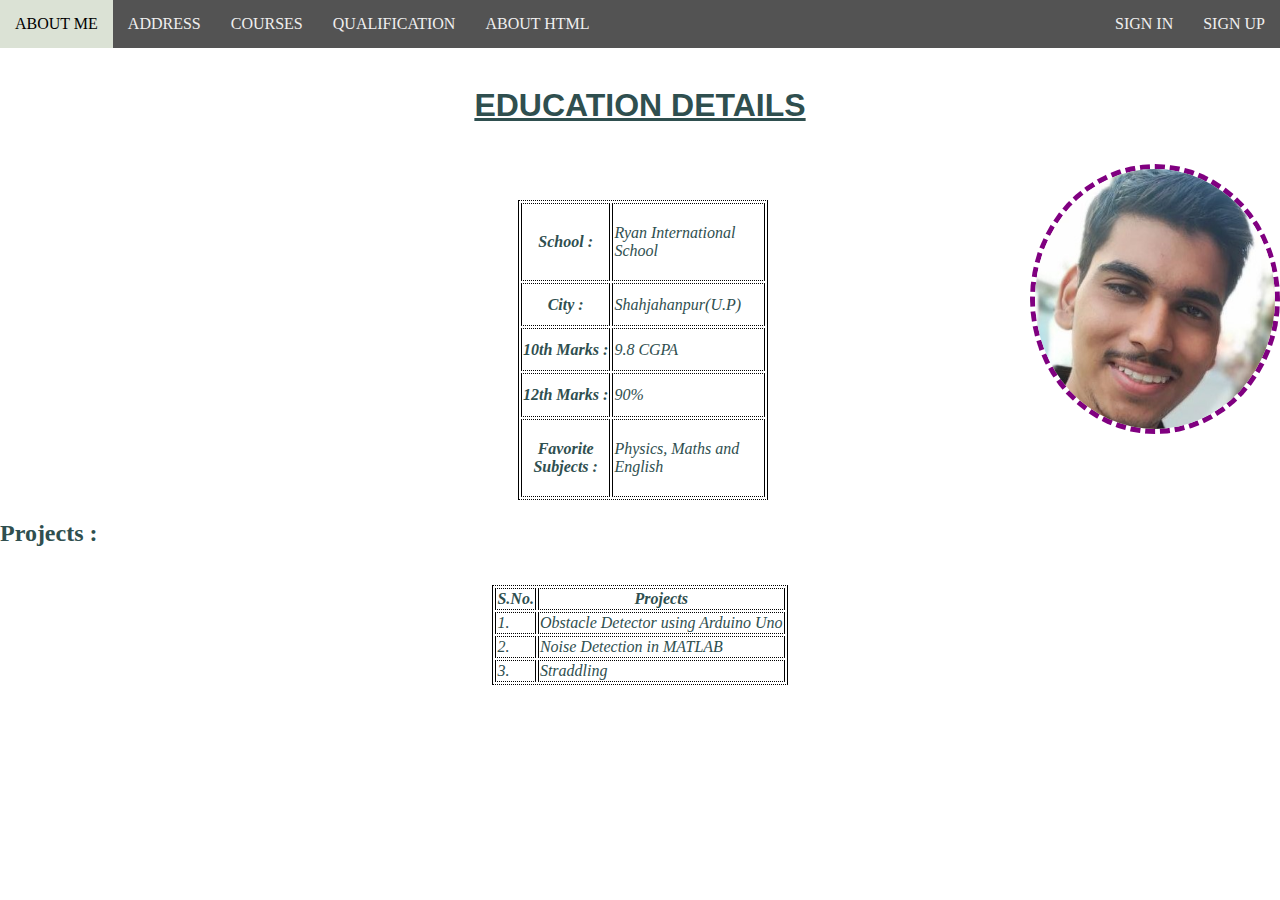
<file: qualification.html>
<!DOCTYPE HTML PUBLIC "-//W3C//DTD HTML 4.01 Transitional//EN">
<html>
    <head><META http-equiv="Content-Type" content="text/html; charset=utf-8">
        <title>Qualification</title>
        <link rel="stylesheet" type="text/css" href="style.css">
    </head>
        <body>

            <nav>
                <ul class="topnav">
                    <!-- <li><a href="#">Home</a></li> -->
                    <li><a href="index.html">About Me</a></li>
                    <li><a href="address.html">Address</a></li>
                    <li><a href="courses.html">Courses</a></li>
                    <li><a href="qualification.html">Qualification</a></li>
                    <li><a href="abouthtml.html">About HTML</a></li>
                    <li class="topnav-right"><a href="#">Sign up</a></li>
                    <li class="topnav-right"><a href="#">Sign in</a></li>
                </ul>
            </nav>
            <br>

    <div>
        <h1 style="text-align:center;font-family:&#39;Lucida Sans&#39;,&#39;Lucida Sans Regular&#39;,&#39;Lucida Grande&#39;,&#39;Lucida Sans Unicode&#39;,Geneva,Verdana,sans-serif">
           <u> EDUCATION DETAILS </u>
        </h1> <br>
        <img src="pp.jpeg" width="240" height="260"  align="right" style="border-radius:100%; border:5px dashed purple">
        <br><br>
        <table align="center" height="300" width="250" style="margin-right:40%" style="font-size: 20px;">
            <tr>
            <th>
                School : 
            </th>
            <td>
                Ryan International School
            </td>
            </tr> 
            <tr> 
            <th>
                City : 
            </th>
            <td>
                Shahjahanpur(U.P)
            </td>
            </tr>
            <tr> 
                <th>
                    10th Marks : 
                </th>
                <td>
                    9.8 CGPA
                </td>
            </tr> 
            <tr>
                <th>
                    12th Marks : 
                </th>
                <td>
                    90%
                </td>
            </tr>
            <tr>
                <th>
                    Favorite Subjects : 
                </th>
                <td>
                    Physics, Maths and English
                </td>
            </tr>
        </table>

    </div>
    <div>
        <h2>
            Projects : 
        </h2>
        <br>

        <table align="center">
            <tr>
                <th>
                   S.No.
                </th>
                <th>
                    Projects
                </th>
            </tr>
            <tr>
                <td>
                    1.
                </td>
                <td>
                    Obstacle Detector using Arduino Uno
                </td>
            </tr>
            <tr>
                <td>
                    2.
                </td>
                <td>
                    Noise Detection in MATLAB
                </td>
            </tr>
            <tr>
                <td>
                    3.
                </td>
                <td>
                    Straddling
                </td>
            </tr>

        </table>
    </div>

</body>
</html>
</file>
<file: style.css>
table
{
   font-size: medium;
   font-family: cursive;
   font-style: italic; 
}
table,th,td
{
   border-left: 1.5px solid black;
   border-right: 1.5px solid black;
   border-top: 1.5px dotted black;
   border-bottom: 1.5px dotted black;
}
body
{
    margin: 0;
    background-image: url("https://images.unsplash.com/photo-1501349800519-48093d60bde0?ixlib=rb-1.2.1&ixid=eyJhcHBfaWQiOjEyMDd9&auto=format&fit=crop&w=750&q=80");
    background-repeat: no-repeat;
    background-size: cover;
    color: darkslategrey;
}

nav{
    width: 100%;
    margin: 0;
    background-color: rgb(83, 83, 83);
}

nav ul{
    color: #bbb;
    margin: 0;
    overflow: hidden;
    padding: 0;
}

nav ul li{
    list-style: none;
    float: left;
}

nav ul.topnav li.topnav-right {
    float: right;
}

ul.topnav li a {
    color: rgb(240, 239, 239);
    display: block;
    text-decoration: none;
    min-height: 16px;
    text-transform: uppercase;
    text-align: center;
    padding: 15px;
}

ul.topnav li  a:hover {
    background-color: rgb(219, 226, 213);
    color: rgb(0, 0, 0);
}
</file>
<file: css/style.css>
table
{
   font-size: medium;
   font-family: cursive;
   font-style: italic; 
}
table,th,td
{
   border-left: 1.5px solid black;
   border-right: 1.5px solid black;
   border-top: 1.5px dotted black;
   border-bottom: 1.5px dotted black;
}
body
{
    margin: 0;
    background-image: url("https://images.unsplash.com/photo-1501349800519-48093d60bde0?ixlib=rb-1.2.1&ixid=eyJhcHBfaWQiOjEyMDd9&auto=format&fit=crop&w=750&q=80");
    background-repeat: no-repeat;
    background-size: cover;
    color: darkslategrey;
}

nav{
    width: 100%;
    margin: 0;
    background-color: rgb(83, 83, 83);
}

nav ul{
    color: #bbb;
    margin: 0;
    overflow: hidden;
    padding: 0;
}

nav ul li{
    list-style: none;
    float: left;
}

nav ul.topnav li.topnav-right {
    float: right;
}

ul.topnav li a {
    color: rgb(240, 239, 239);
    display: block;
    text-decoration: none;
    min-height: 16px;
    text-transform: uppercase;
    text-align: center;
    padding: 15px;
}

ul.topnav li  a:hover {
    background-color: rgb(219, 226, 213);
    color: rgb(0, 0, 0);
}
</file>
